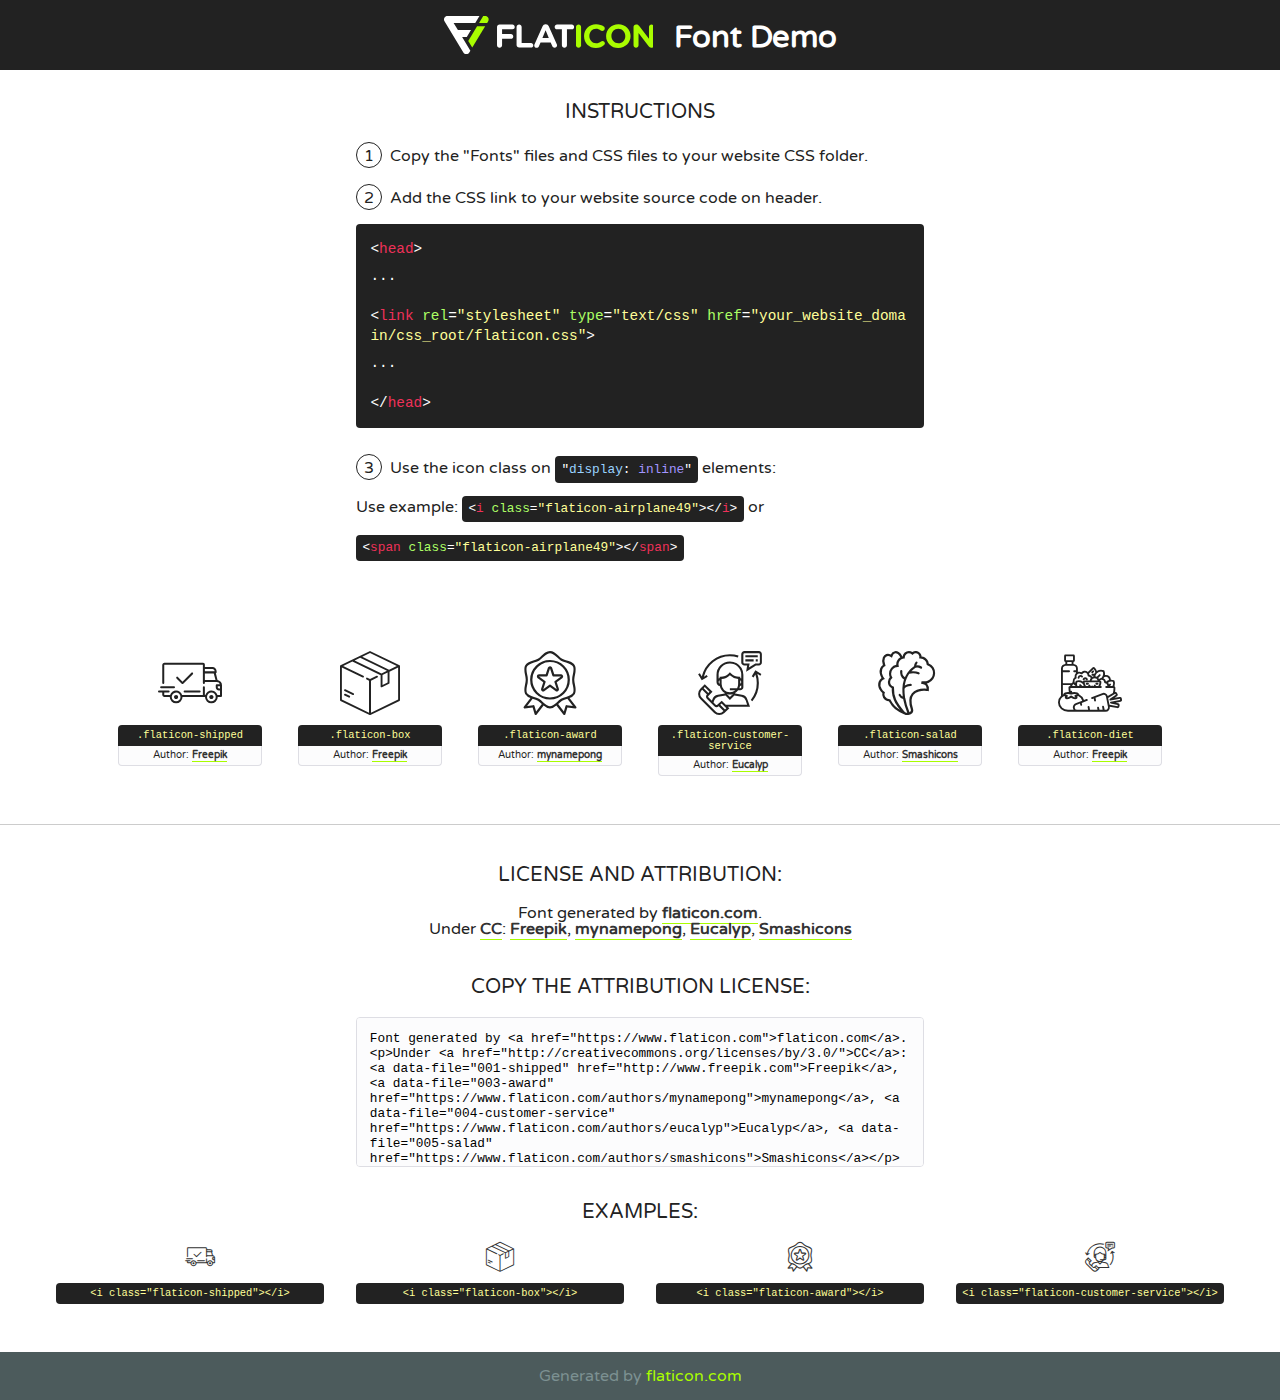
<file: public/frontend/fonts/flaticon/font/flaticon.html>
<!DOCTYPE html>
<!--
  Flaticon icon font: Flaticon
  Creation date: 17/07/2019 12:38
-->
<html>
<!DOCTYPE html>
<html>

<head>
    <title>Flaticon WebFont</title>
    <link href="http://fonts.googleapis.com/css?family=Varela+Round" rel="stylesheet" type="text/css" />
    <link rel="stylesheet" type="text/css" href="flaticon.css">
    <meta charset="UTF-8">
    <style>
    html, body, div, span, applet, object, iframe,
    h1, h2, h3, h4, h5, h6, p, blockquote, pre,
    a, abbr, acronym, address, big, cite, code,
    del, dfn, em, img, ins, kbd, q, s, samp,
    small, strike, strong, sub, sup, tt, var,
    b, u, i, center,
    dl, dt, dd, ol, ul, li,
    fieldset, form, label, legend,
    table, caption, tbody, tfoot, thead, tr, th, td,
    article, aside, canvas, details, embed, 
    figure, figcaption, footer, header, hgroup, 
    menu, nav, output, ruby, section, summary,
    time, mark, audio, video {
        margin: 0;
        padding: 0;
        border: 0;
        font-size: 100%;
        font: inherit;
        vertical-align: baseline;
    }
    /* HTML5 display-role reset for older browsers */
    article, aside, details, figcaption, figure, 
    footer, header, hgroup, menu, nav, section {
        display: block;
    }
    body {
        line-height: 1;
    }
    ol, ul {
        list-style: none;
    }
    blockquote, q {
        quotes: none;
    }
    blockquote:before, blockquote:after,
    q:before, q:after {
        content: '';
        content: none;
    }
    table {
        border-collapse: collapse;
        border-spacing: 0;
    }
    body {
        font-family: 'Varela Round', Helvetica, Arial, sans-serif;
        font-size: 16px;
        color: #222;
    }
    a {
        color: #333;
        border-bottom: 1px solid #a9fd00;
        font-weight: bold;
        text-decoration: none;
    }
    * {
        -moz-box-sizing: border-box;
        -webkit-box-sizing: border-box;
        box-sizing: border-box;
        margin: 0;
        padding: 0;
    }
    [class^="flaticon-"]:before, [class*=" flaticon-"]:before, [class^="flaticon-"]:after, [class*=" flaticon-"]:after {
        font-family: Flaticon;
        font-size: 30px;
        font-style: normal;
        margin-left: 20px;
        color: #333;
    }
    .wrapper {
        max-width: 600px;
        margin: auto;
        padding: 0 1em;
    }
    .title {
        font-size: 1.25em;
        text-align: center;
        margin-bottom: 1em;
        text-transform: uppercase;
    }
    header {
        text-align: center;
        background-color: #222;
        color: #fff;
        padding: 1em;
    }
    header .logo {
        width: 210px;
        height: 38px;
        display: inline-block;
        vertical-align: middle;
        margin-right: 1em;
        border: none;
    }
    header strong {
        font-size: 1.95em;
        font-weight: bold;
        vertical-align: middle;
        margin-top: 5px;
        display: inline-block;
    }
    .demo {
        margin: 2em auto;
        line-height: 1.25em;
    }
    .demo ul li {
        margin-bottom: 1em;
    }
    .demo ul li .num {
        color: #222;
        border-radius: 20px;
        display: inline-block;
        width: 26px;
        padding: 3px;
        height: 26px;
        text-align: center;
        margin-right: 0.5em;
        border: 1px solid #222;
    }
    .demo ul li code {
        background-color: #222;
        border-radius: 4px;
        padding: 0.25em 0.5em;
        display: inline-block;
        color: #fff;
        font-family: Consolas,Monaco,Lucida Console,Liberation Mono,DejaVu Sans Mono,Bitstream Vera Sans Mono,Courier New, monospace;
        font-weight: lighter;
        margin-top: 1em;
        font-size: 0.8em;
        word-break: break-all;
    }
    .demo ul li code.big {
        padding: 1em;
        font-size: 0.9em;
    }
    .demo ul li code .red {
        color: #EF3159;
    }
    .demo ul li code .green {
        color: #ACFF65;
    }
    .demo ul li code .yellow {
        color: #FFFF99;
    }
    .demo ul li code .blue {
        color: #99D3FF;
    }
    .demo ul li code .purple {
        color: #A295FF;
    }
    .demo ul li code .dots {
        margin-top: 0.5em;
        display: block;
    }
    #glyphs {
        border-bottom: 1px solid #ccc;
        padding: 2em 0;
        text-align: center;
    }
    .glyph {
        display: inline-block;
        width: 9em;
        margin: 1em;
        text-align: center;
        vertical-align: top;
        background: #FFF;
    }
    .glyph .glyph-icon {
        padding: 10px;
        display: block;
        font-family:"Flaticon";
        font-size: 64px;
        line-height: 1;
    }
    .glyph .glyph-icon:before {
        font-size: 64px;
        color: #222;
        margin-left: 0;
    }
    .class-name {
        font-size: 0.65em;
        background-color: #222;
        color: #fff;
        border-radius: 4px 4px 0 0;
        padding: 0.5em;
        color: #FFFF99;
        font-family: Consolas,Monaco,Lucida Console,Liberation Mono,DejaVu Sans Mono,Bitstream Vera Sans Mono,Courier New, monospace;
    }
    .author-name {
        font-size: 0.6em;
        background-color: #fcfcfd;
        border: 1px solid #DEDEE4;
        border-top: 0;
        border-radius: 0 0 4px 4px;
        padding: 0.5em;
    }
    .class-name:last-child {
        font-size: 10px;
        color:#888;
    }
    .class-name:last-child a {
        font-size: 10px;
        color:#555;
    }
    .class-name:last-child a:hover {
        color:#a9fd00;
    }
    .glyph > input {
        display: block;
        width: 100px;
        margin: 5px auto;
        text-align: center;
        font-size: 12px;
        cursor: text;
    }
    .glyph > input.icon-input {
        font-family:"Flaticon";
        font-size: 16px;
        margin-bottom: 10px;
    }
    .attribution .title {
        margin-top: 2em;
    }
    .attribution textarea {
        background-color: #fcfcfd;
        padding: 1em;
        border: none;
        box-shadow: none;
        border: 1px solid #DEDEE4;
        border-radius: 4px;
        resize: none;
        width: 100%;
        height: 150px;
        font-size: 0.8em;
        font-family: Consolas,Monaco,Lucida Console,Liberation Mono,DejaVu Sans Mono,Bitstream Vera Sans Mono,Courier New, monospace;
        -webkit-appearance: none;
    }
    .iconsuse {
        margin: 2em auto;
        text-align: center;
        max-width: 1200px;
    }
    .iconsuse:after {
        content: '';
        display: table;
        clear: both;
    }
    .iconsuse .image {
        float: left;
        width: 25%;
        padding: 0 1em;
    }
    .iconsuse .image p {
        margin-bottom: 1em;
    }
    .iconsuse .image span {
        display: block;
        font-size: 0.65em;
        background-color: #222;
        color: #fff;
        border-radius: 4px;
        padding: 0.5em;
        color: #FFFF99;
        margin-top: 1em;
        font-family: Consolas,Monaco,Lucida Console,Liberation Mono,DejaVu Sans Mono,Bitstream Vera Sans Mono,Courier New, monospace;
    }
    #footer {
        text-align: center;
        background-color: #4C5B5C;
        color: #7c9192;
        padding: 1em;
    }
    #footer a {
        border: none;
        color: #a9fd00;
        font-weight: normal;
    }
    @media (max-width: 960px) {
        .iconsuse .image {
            width: 50%;
        }
    }
    @media (max-width: 560px) {
        .iconsuse .image {
            width: 100%;
        }
    }
    </style>
</head>

<body class="characters-off">

    <header>
        <a href="https://www.flaticon.com" target="_blank" class="logo">
            <svg version="1.1" xmlns="http://www.w3.org/2000/svg" xmlns:xlink="http://www.w3.org/1999/xlink" xmlns:a="http://ns.adobe.com/AdobeSVGViewerExtensions/3.0/" viewBox="0 0 560.875 102.036" enable-background="new 0 0 560.875 102.036" xml:space="preserve">
                <defs>
                </defs>
                <g>
                    <g class="letters">
                        <path fill="#ffffff" d="M141.596,29.675c0-3.777,2.985-6.767,6.764-6.767h34.438c3.426,0,6.15,2.728,6.15,6.15
                        c0,3.43-2.724,6.149-6.15,6.149h-27.674v13.091h23.719c3.429,0,6.151,2.724,6.151,6.15c0,3.43-2.723,6.149-6.151,6.149h-23.719
                        v17.574c0,3.773-2.986,6.761-6.764,6.761c-3.779,0-6.764-2.989-6.764-6.761V29.675z"></path>
                        <path fill="#ffffff" d="M193.844,29.149c0-3.781,2.985-6.767,6.764-6.767c3.776,0,6.763,2.985,6.763,6.767v42.957h25.039
                        c3.426,0,6.149,2.726,6.149,6.153c0,3.425-2.723,6.15-6.149,6.15h-31.802c-3.779,0-6.764-2.986-6.764-6.768V29.149z"></path>
                        <path fill="#ffffff" d="M241.891,75.71l21.438-48.407c1.492-3.341,4.215-5.357,7.906-5.357h0.792
                        c3.686,0,6.323,2.017,7.815,5.357l21.439,48.407c0.436,0.967,0.701,1.845,0.701,2.723c0,3.602-2.809,6.501-6.414,6.501
                        c-3.161,0-5.269-1.845-6.499-4.655l-4.132-9.661h-27.059l-4.301,10.102c-1.144,2.631-3.426,4.214-6.237,4.214
                        c-3.517,0-6.24-2.81-6.24-6.325C241.1,77.64,241.451,76.677,241.891,75.71z M279.932,58.666l-8.521-20.297l-8.526,20.297H279.932
                        z"></path>
                        <path fill="#ffffff" d="M314.864,35.387H301.86c-3.429,0-6.239-2.813-6.239-6.238c0-3.429,2.811-6.24,6.239-6.24h39.533
                        c3.426,0,6.237,2.811,6.237,6.24c0,3.425-2.811,6.238-6.237,6.238h-13.001v42.785c0,3.773-2.99,6.761-6.764,6.761
                        c-3.779,0-6.764-2.989-6.764-6.761V35.387z"></path>
                        <path fill="#A9FD00" d="M352.615,29.149c0-3.781,2.985-6.767,6.767-6.767c3.774,0,6.761,2.985,6.761,6.767v49.024
                        c0,3.773-2.987,6.761-6.761,6.761c-3.781,0-6.767-2.989-6.767-6.761V29.149z"></path>
                        <path fill="#A9FD00" d="M374.132,53.836v-0.179c0-17.481,13.178-31.801,32.065-31.801c9.22,0,15.459,2.458,20.557,6.238
                        c1.402,1.054,2.637,2.985,2.637,5.357c0,3.692-2.985,6.59-6.681,6.59c-1.845,0-3.071-0.702-4.044-1.319
                        c-3.776-2.813-7.729-4.393-12.562-4.393c-10.364,0-17.831,8.611-17.831,19.154v0.173c0,10.542,7.291,19.329,17.831,19.329
                        c5.715,0,9.492-1.756,13.359-4.834c1.049-0.874,2.458-1.491,4.039-1.491c3.429,0,6.325,2.813,6.325,6.236
                        c0,2.106-1.056,3.78-2.282,4.834c-5.539,4.834-12.036,7.733-21.878,7.733C387.572,85.464,374.132,71.493,374.132,53.836z"></path>
                        <path fill="#A9FD00" d="M433.009,53.836v-0.179c0-17.481,13.79-31.801,32.766-31.801c18.981,0,32.592,14.143,32.592,31.628v0.173
                        c0,17.483-13.785,31.807-32.769,31.807C446.625,85.464,433.009,71.32,433.009,53.836z M484.224,53.836v-0.179
                        c0-10.539-7.725-19.326-18.626-19.326c-10.893,0-18.449,8.611-18.449,19.154v0.173c0,10.542,7.73,19.329,18.626,19.329
                        C476.676,72.986,484.224,64.378,484.224,53.836z"></path>
                        <path fill="#A9FD00" d="M506.233,29.321c0-3.774,2.99-6.763,6.767-6.763h1.401c3.252,0,5.183,1.583,7.029,3.953l26.093,34.265
                        V29.059c0-3.692,2.99-6.677,6.681-6.677c3.683,0,6.671,2.985,6.671,6.677v48.934c0,3.78-2.987,6.765-6.764,6.765h-0.436
                        c-3.257,0-5.188-1.581-7.034-3.953l-27.056-35.492v32.944c0,3.687-2.985,6.676-6.678,6.676c-3.683,0-6.673-2.989-6.673-6.676
                        V29.321z"></path>
                    </g>
                    <g class="insignia">
                        <path fill="#ffffff" d="M48.372,56.137h12.517l11.156-18.537H37.186L25.688,18.539h57.825L94.668,0H9.271
                        C5.925,0,2.842,1.801,1.198,4.716c-1.644,2.907-1.593,6.482,0.134,9.343l50.38,83.501c1.678,2.781,4.689,4.476,7.938,4.476
                        c3.246,0,6.257-1.695,7.935-4.476l2.898-4.804L48.372,56.137z"></path>
                        <g class="i">
                            <path fill="#A9FD00" d="M93.575,18.539h0.031v0.004l21.652,0.004l2.705-4.488c1.727-2.861,1.778-6.436,0.133-9.343
                            C116.454,1.801,113.371,0,110.026,0h-5.294L93.575,18.539z"></path>
                            <polygon fill="#A9FD00" points="88.291,27.356 64.725,66.486 75.519,84.404 109.942,27.356"></polygon>
                        </g>
                    </g>
                </g>
            </svg>
        </a>
        <strong>Font Demo</strong>
    </header>


    <section class="demo wrapper">

        <p class="title">Instructions</p>

        <ul>
            <li>
                <span class="num">1</span>Copy the "Fonts" files and CSS files to your website CSS folder.
            </li>
            <li>
                <span class="num">2</span>Add the CSS link to your website source code on header.
                <code class="big">
                    &lt;<span class="red">head</span>&gt;
                    <br/><span class="dots">...</span>
                    <br/>&lt;<span class="red">link</span> <span class="green">rel</span>=<span class="yellow">"stylesheet"</span> <span class="green">type</span>=<span class="yellow">"text/css"</span> <span class="green">href</span>=<span class="yellow">"your_website_domain/css_root/flaticon.css"</span>&gt;
                    <br/><span class="dots">...</span>
                    <br/>&lt;/<span class="red">head</span>&gt;
                </code>
            </li>

            <li>
                <p>
                    <span class="num">3</span>Use the icon class on <code>"<span class="blue">display</span>:<span class="purple"> inline</span>"</code> elements:
                    <br />
                    Use example: <code>&lt;<span class="red">i</span> <span class="green">class</span>=<span class="yellow">&quot;flaticon-airplane49&quot;</span>&gt;&lt;/<span class="red">i</span>&gt;</code> or <code>&lt;<span class="red">span</span> <span class="green">class</span>=<span class="yellow">&quot;flaticon-airplane49&quot;</span>&gt;&lt;/<span class="red">span</span>&gt;</code>
            </li>
        </ul>

    </section>




   <section id="glyphs">          
    
      
        <div class="glyph"><div class="glyph-icon flaticon-shipped"></div>
            <div class="class-name">.flaticon-shipped</div>
            <div class="author-name">Author: <a data-file="001-shipped" href="http://www.freepik.com">Freepik</a> </div> 
        </div>        
        
        <div class="glyph"><div class="glyph-icon flaticon-box"></div>
            <div class="class-name">.flaticon-box</div>
            <div class="author-name">Author: <a data-file="002-box" href="http://www.freepik.com">Freepik</a> </div> 
        </div>        
        
        <div class="glyph"><div class="glyph-icon flaticon-award"></div>
            <div class="class-name">.flaticon-award</div>
            <div class="author-name">Author: <a data-file="003-award" href="https://www.flaticon.com/authors/mynamepong">mynamepong</a> </div> 
        </div>        
        
        <div class="glyph"><div class="glyph-icon flaticon-customer-service"></div>
            <div class="class-name">.flaticon-customer-service</div>
            <div class="author-name">Author: <a data-file="004-customer-service" href="https://www.flaticon.com/authors/eucalyp">Eucalyp</a> </div> 
        </div>        
        
        <div class="glyph"><div class="glyph-icon flaticon-salad"></div>
            <div class="class-name">.flaticon-salad</div>
            <div class="author-name">Author: <a data-file="005-salad" href="https://www.flaticon.com/authors/smashicons">Smashicons</a> </div> 
        </div>        
        
        <div class="glyph"><div class="glyph-icon flaticon-diet"></div>
            <div class="class-name">.flaticon-diet</div>
            <div class="author-name">Author: <a data-file="006-diet" href="http://www.freepik.com">Freepik</a> </div> 
        </div>        
        

    </section>



    <section class="attribution wrapper"   style="text-align:center;">

      <div class="title">License and attribution:</div><div class="attrDiv">Font generated by <a href="https://www.flaticon.com">flaticon.com</a>. <div><p>Under <a href="http://creativecommons.org/licenses/by/3.0/">CC</a>: <a data-file="001-shipped" href="http://www.freepik.com">Freepik</a>, <a data-file="003-award" href="https://www.flaticon.com/authors/mynamepong">mynamepong</a>, <a data-file="004-customer-service" href="https://www.flaticon.com/authors/eucalyp">Eucalyp</a>, <a data-file="005-salad" href="https://www.flaticon.com/authors/smashicons">Smashicons</a></p>  </div>
      </div>
      <div class="title">Copy the Attribution License:</div>

    <textarea onclick="this.focus();this.select();">Font generated by &lt;a href=&quot;https://www.flaticon.com&quot;&gt;flaticon.com&lt;/a&gt;. <p>Under <a href="http://creativecommons.org/licenses/by/3.0/">CC</a>: <a data-file="001-shipped" href="http://www.freepik.com">Freepik</a>, <a data-file="003-award" href="https://www.flaticon.com/authors/mynamepong">mynamepong</a>, <a data-file="004-customer-service" href="https://www.flaticon.com/authors/eucalyp">Eucalyp</a>, <a data-file="005-salad" href="https://www.flaticon.com/authors/smashicons">Smashicons</a></p>  
     </textarea>

    </section>

    <section class="iconsuse">

          <div class="title">Examples:</div>            
             
            <div class="image">
                <p>
                    <i class="glyph-icon flaticon-shipped"></i> 
                    <span>&lt;i class=&quot;flaticon-shipped&quot;&gt;&lt;/i&gt;</span>
                </p>
            </div>
            
            <div class="image">
                <p>
                    <i class="glyph-icon flaticon-box"></i> 
                    <span>&lt;i class=&quot;flaticon-box&quot;&gt;&lt;/i&gt;</span>
                </p>
            </div>
            
            <div class="image">
                <p>
                    <i class="glyph-icon flaticon-award"></i> 
                    <span>&lt;i class=&quot;flaticon-award&quot;&gt;&lt;/i&gt;</span>
                </p>
            </div>
            
            <div class="image">
                <p>
                    <i class="glyph-icon flaticon-customer-service"></i> 
                    <span>&lt;i class=&quot;flaticon-customer-service&quot;&gt;&lt;/i&gt;</span>
                </p>
            </div>
                       
        </div>
                            
    </section>

<div id="footer">
    <div>Generated by <a href="https://www.flaticon.com">flaticon.com</a>
    </div>
</div>



</body>
</html>
</file>
<file: public/frontend/fonts/flaticon/font/flaticon.css>
/*
  	Flaticon icon font: Flaticon
  	Creation date: 17/07/2019 12:38
  	*/

@font-face {
  font-family: "Flaticon";
  src: url("./Flaticon.eot");
  src: url("./Flaticon.eot?#iefix") format("embedded-opentype"),
       url("./Flaticon.woff2") format("woff2"),
       url("./Flaticon.woff") format("woff"),
       url("./Flaticon.ttf") format("truetype"),
       url("./Flaticon.svg#Flaticon") format("svg");
  font-weight: normal;
  font-style: normal;
}

@media screen and (-webkit-min-device-pixel-ratio:0) {
  @font-face {
    font-family: "Flaticon";
    src: url("./Flaticon.svg#Flaticon") format("svg");
  }
}

[class^="flaticon-"]:before, [class*=" flaticon-"]:before,
[class^="flaticon-"]:after, [class*=" flaticon-"]:after {   
  font-family: Flaticon;
        font-size: 20px;
font-style: normal;
margin-left: 20px;
}

.flaticon-shipped:before { content: "\f100"; }
.flaticon-box:before { content: "\f101"; }
.flaticon-award:before { content: "\f102"; }
.flaticon-customer-service:before { content: "\f103"; }
.flaticon-salad:before { content: "\f104"; }
.flaticon-diet:before { content: "\f105"; }
</file>
